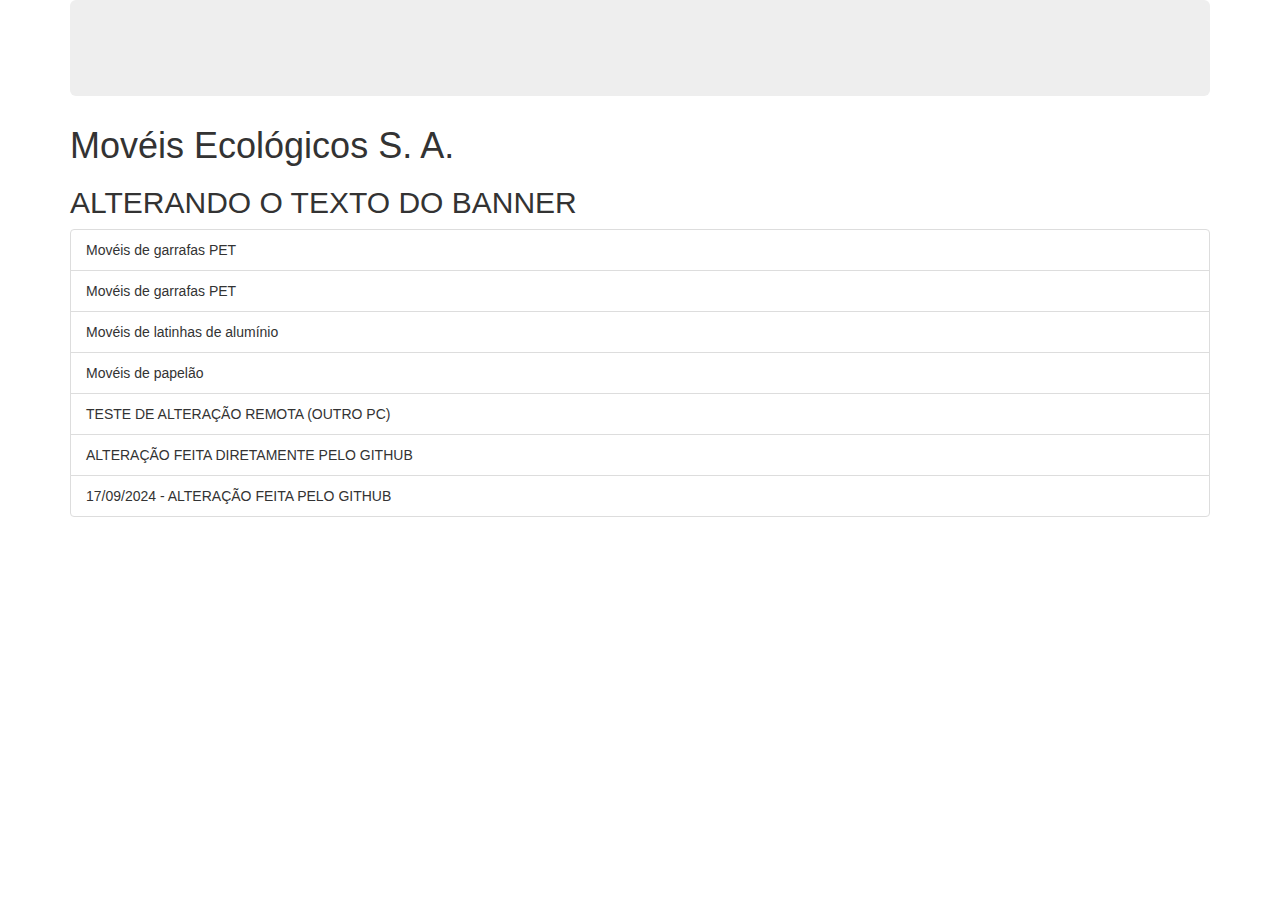
<file: site_gitAula2/index.html>
<!DOCTYPE html>
<html lang="pt-br">
  <head>
    <meta charset="UTF-8" />
    <meta name="viewport" content="width=device-width, initial-scale=1.0" />
    <title>Móveis Ecológicos S. A.</title>
    <link rel="stylesheet" href="http://netdna.bootstrapcdn.com/bootstrap/3.1.1/css/bootstrap.min.css" />
    <script src="pasta/javascript.js"></script>
  </head>
  <body onload="trocaBanner();">
    <div class="container">
      <div class="jumbotron"></div>
    <h1>Movéis Ecológicos S. A.</h1>
    <h2 id="mensagem"></h2>
    <ul class="list-group">
      <li class="list-group-item">Movéis de garrafas PET</li>
      <li class="list-group-item">Movéis de garrafas PET</li>
      <li class="list-group-item">Movéis de latinhas de alumínio</li>
      <li class="list-group-item">Movéis de papelão</li>
      <li class="list-group-item">TESTE DE ALTERAÇÃO REMOTA (OUTRO PC)</li>
      <li class="list-group-item">ALTERAÇÃO FEITA DIRETAMENTE PELO GITHUB</li>
      <li class="list-group-item">17/09/2024 - ALTERAÇÃO FEITA PELO GITHUB</li>
    </ul>
  </div>
  </body>
</html>
</file>
